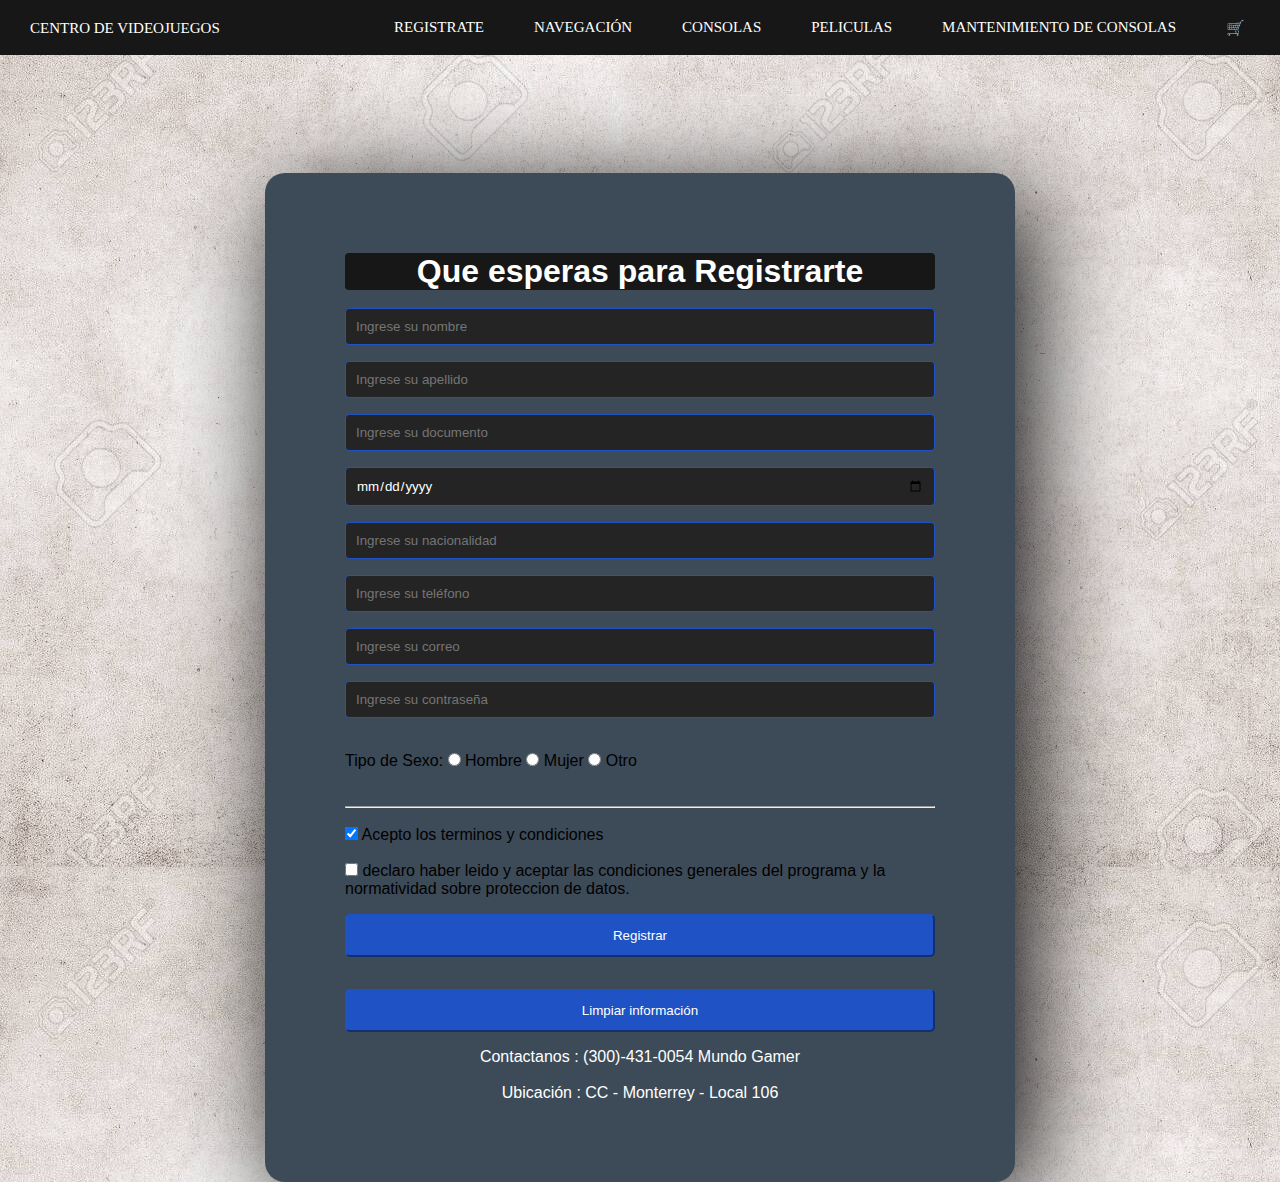
<file: index.html>
<!DOCTYPE html>
<html lang="en">
<head>
    <meta charset="UTF-8">
    <meta name="viewport" content="width=device-width, initial-scale=1.0">
    <title>Mundo Gamer</title>
    <link rel="shortcut icon" href="./pago-por-clic.png">
    <link rel="stylesheet" href="./estilos.css">
</head>
<body>

    <div class="head">

        <div class="Logo">
            <a href="#">CENTRO DE VIDEOJUEGOS</a>
        </div>
    
        <nav class="play">
            <a href="#">Registrate</a>
            <a href="./navegacion.html">Navegación</a>
            <a href="./consolas.html">Consolas</a>
            <a href="./peliculas.html">Peliculas </a>
            <a href="./mantenimiento.html">Mantenimiento de consolas </a>
            <a href="./carrito.html">🛒</a>

        </nav>
    </div>
    <br>

    <section class="form">
       
        <form class="color"  action="". method="get"><p>

        <center><h1 class="one">Que esperas para Registrarte</h1><br></center>

        <input class="controls" type="text" name="nombre" id="nombre" placeholder="Ingrese su nombre"required>
        <input class="controls" type="text" name="Apellido" id="apellido" placeholder="Ingrese su apellido"required>
        <input class="controls" type="text" name="documento" id="documento" placeholder="Ingrese su documento"required>
        <input class="controls" type="date" 
        <input class="controls" type="text" name="edad" id="edad" placeholder="Ingrese su edad"required>
        <input class="controls" type="text" name="nacionalidad" id="nacionalidad" placeholder="Ingrese su nacionalidad"required>
        <input class="controls" type="tel" name="phone" id="phone" placeholder="Ingrese su teléfono"required>
        <input class="controls" type="email" name="nombre" id="nombre" placeholder="Ingrese su correo"required>
        <input class="controls" type="password" name="nombre" id="nombre" placeholder="Ingrese su contraseña"required>
        
        <br>
        <br>

        Tipo de Sexo: <input type="radio" Name="boton1" value="1"> Hombre
        <input type="radio" Name="boton1" value="2"> Mujer
        <input type="radio" Name="boton1" value="3"> Otro
        
        </select>
        <br>
        <br>
        <br>
        <hr>  
        <br>                                         

        <input type="checkbox"name="verificacion2"id="verificacion2"checked>
        <label class="a" for="verificacion2" id="verificacion2">Acepto los terminos y condiciones</label>
        <br><br>
        <input type="checkbox"name="verificacion2"id="verificacion2">
        <label class="a" for="verificacion2" id="verificacion2">declaro haber leido y aceptar las condiciones generales del programa y la normatividad sobre proteccion de datos.</label>
        
        <br>
        
        <center><input class="boton" type="submit" value="Registrar"></center>
        <center><input class="boton" type="submit" value="Limpiar información"></center>
        
        <div class="cont">
            Contactanos : (300)-431-0054 Mundo Gamer
            <br>
            <br>
            Ubicación : CC - Monterrey - Local 106
         </div>
       

    </form>
    
    </select>        
</body>
</html>
</file>
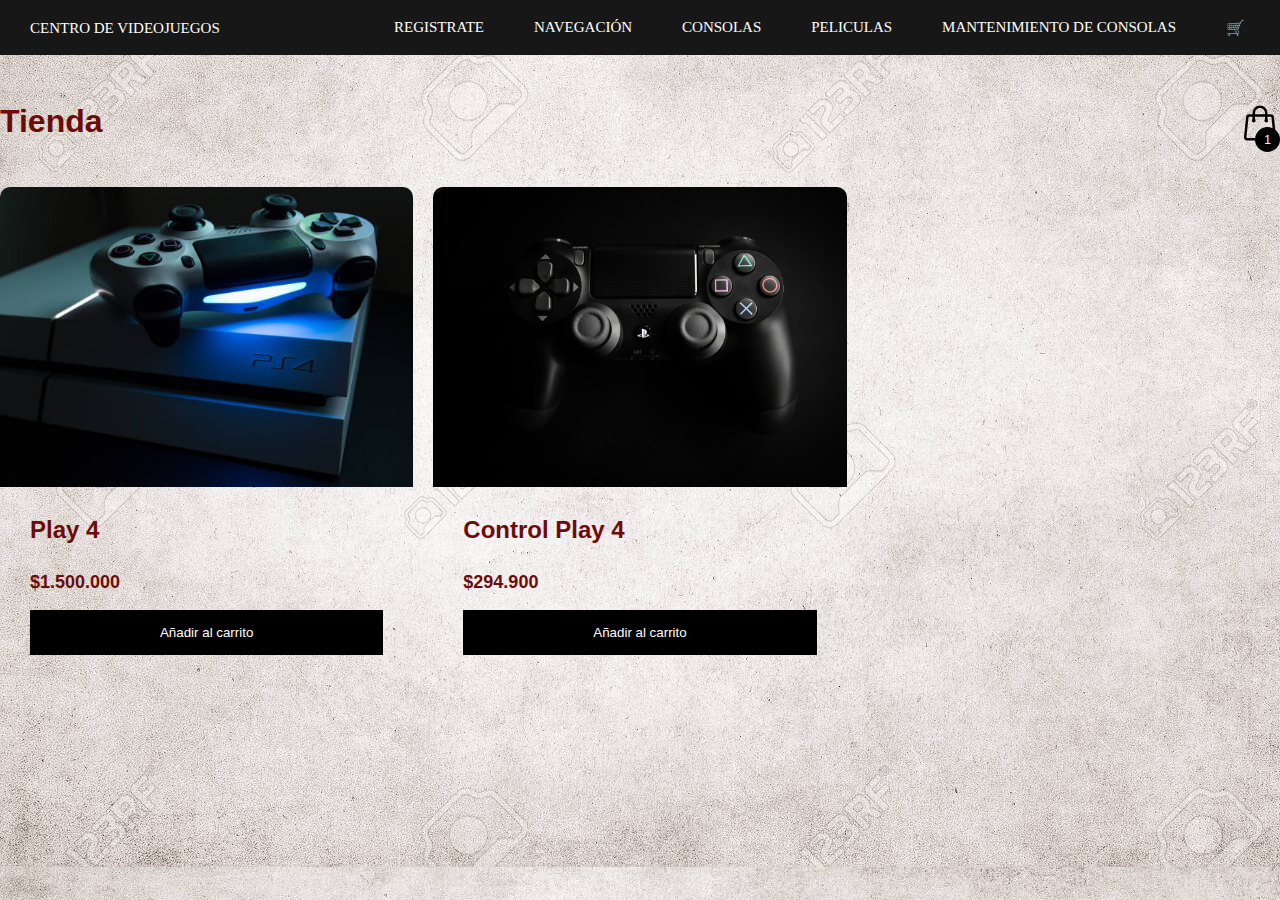
<file: carrito.html>
<!DOCTYPE html>
<html lang="en">
<head>
    <meta charset="UTF-8">
    <meta name="viewport" content="width=device-width, initial-scale=1.0">
    <title>Mundo Gamer</title>
    <link rel="shortcut icon" href="./pago-por-clic.png">
    <link rel="stylesheet" href="./carrito.css">
</head>
<body>
    <div class="head">

        <div class="Logo">
            <a href="#">CENTRO DE VIDEOJUEGOS</a>
        </div>

        <nav class="play">
            <a href="./index.html">Registrate</a>
            <a href="./navegacion.html">Navegación</a>
            <a href="./consolas.html">Consolas</a>
            <a href="./peliculas.html">Peliculas </a>
            <a href="./mantenimiento.html">Mantenimiento de consolas </a>
            <a href="#">🛒</a>
            
        </nav>
    </div>
    <br>
    <header>
        <h1>Tienda</h1>
        <div class="container-icon">
            <svg
                xmlns="http://www.w3.org/2000/svg"
                fill="none"
                viewBox="0 0 24 24"
                stroke-width="1.5"
                stroke="currentColor"
                class="icon-cart"
            >
                <path
                    stroke-linecap="round"
                    stroke-linejoin="round"
                    d="M15.75 10.5V6a3.75 3.75 0 10-7.5 0v4.5m11.356-1.993l1.263 12c.07.665-.45 1.243-1.119 1.243H4.25a1.125 1.125 0 01-1.12-1.243l1.264-12A1.125 1.125 0 015.513 7.5h12.974c.576 0 1.059.435 1.119 1.007zM8.625 10.5a.375.375 0 11-.75 0 .375.375 0 01.75 0zm7.5 0a.375.375 0 11-.75 0 .375.375 0 01.75 0z"
                />
            </svg>
            <div class="count-products">
                <span id="contador-productos">1</span>
            </div>

            
            <div class="container-cart-products hidden-cart">
                <div class="cart-product">
                    <div class="info-cart-product">
                        <span class="cantidad-producto-carrito">1 </span><br>
                        <p class="titulo-producto-carrito"> play 4</p>
                        <span class="precio-producto-carrito">$1.500.000</span>
                    </div>

                   
                    <svg
                        xmlns="http://www.w3.org/2000/svg"
                        fill="none"
                        viewBox="0 0 24 24"
                        stroke-width="1.5"
                        stroke="currentColor"
                        class="icon-close"
                    >
                        <path
                            stroke-linecap="round"
                            stroke-linejoin="round"
                            d="M6 18L18 6M6 6l12 12"
                        />
                    </svg>
                </div>
                <div class="cart-total">
                    <h3>Total:</h3>
                    <span class="total-pagar">$1.500.000</span>
                </div>
            </div>
        </div>
    </header>
    <div class="container-items">
        <div class="item">
            <figure>
                <img
                    src="./ps44.jpg"
                    alt="producto"
                />
            </figure>
            <div class="info-product">
                <h2>Play 4</h2>
                <p class="price">$1.500.000</p>
                <button>Añadir al carrito</button>
            </div>
        </div>
        <div class="item">
            <figure>
                <img
                    src="./control ps4.jpg"
                    alt="producto"
                />
            </figure>
            <div class="info-product">
                <h2>Control Play 4</h2>
                <p class="price">$294.900</p>
                <button>Añadir al carrito</button>
            </div>
        </div>
       
    <script src="./index.js"></script>
</body>
</html>
</file>
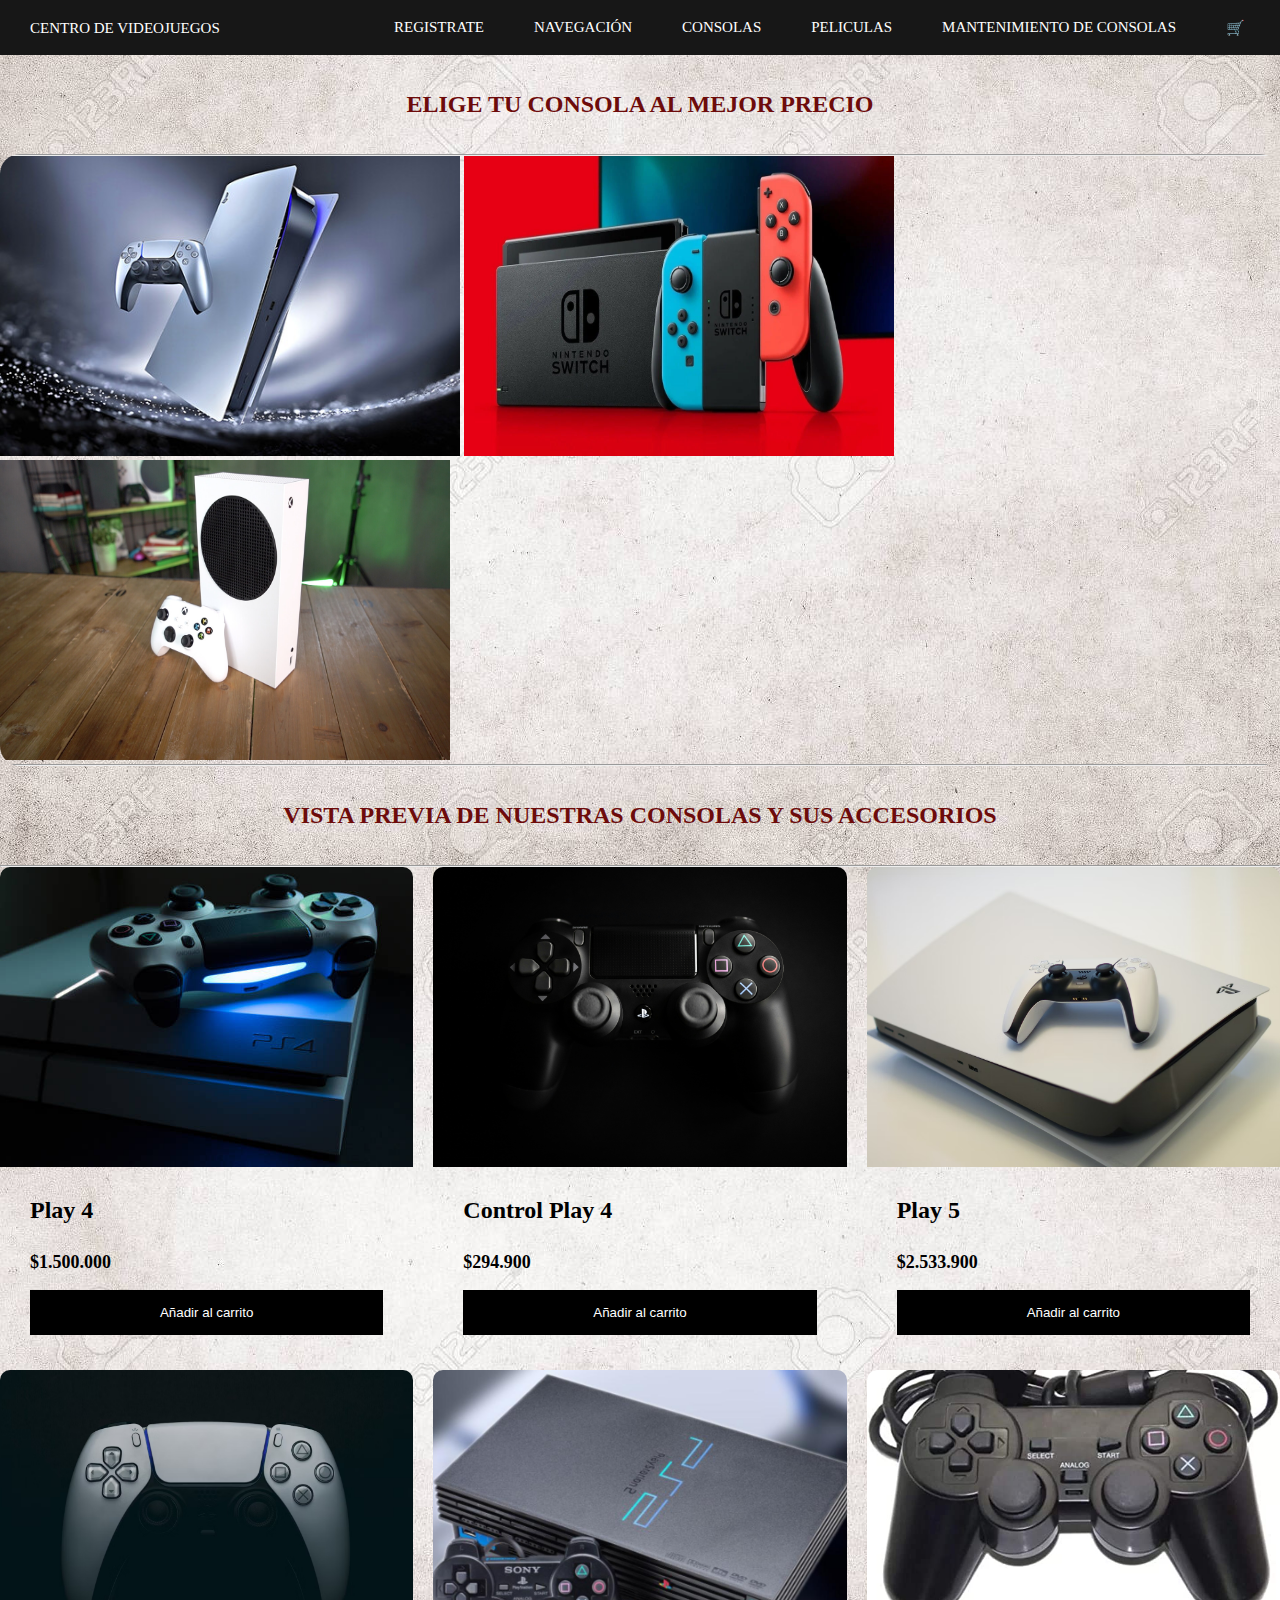
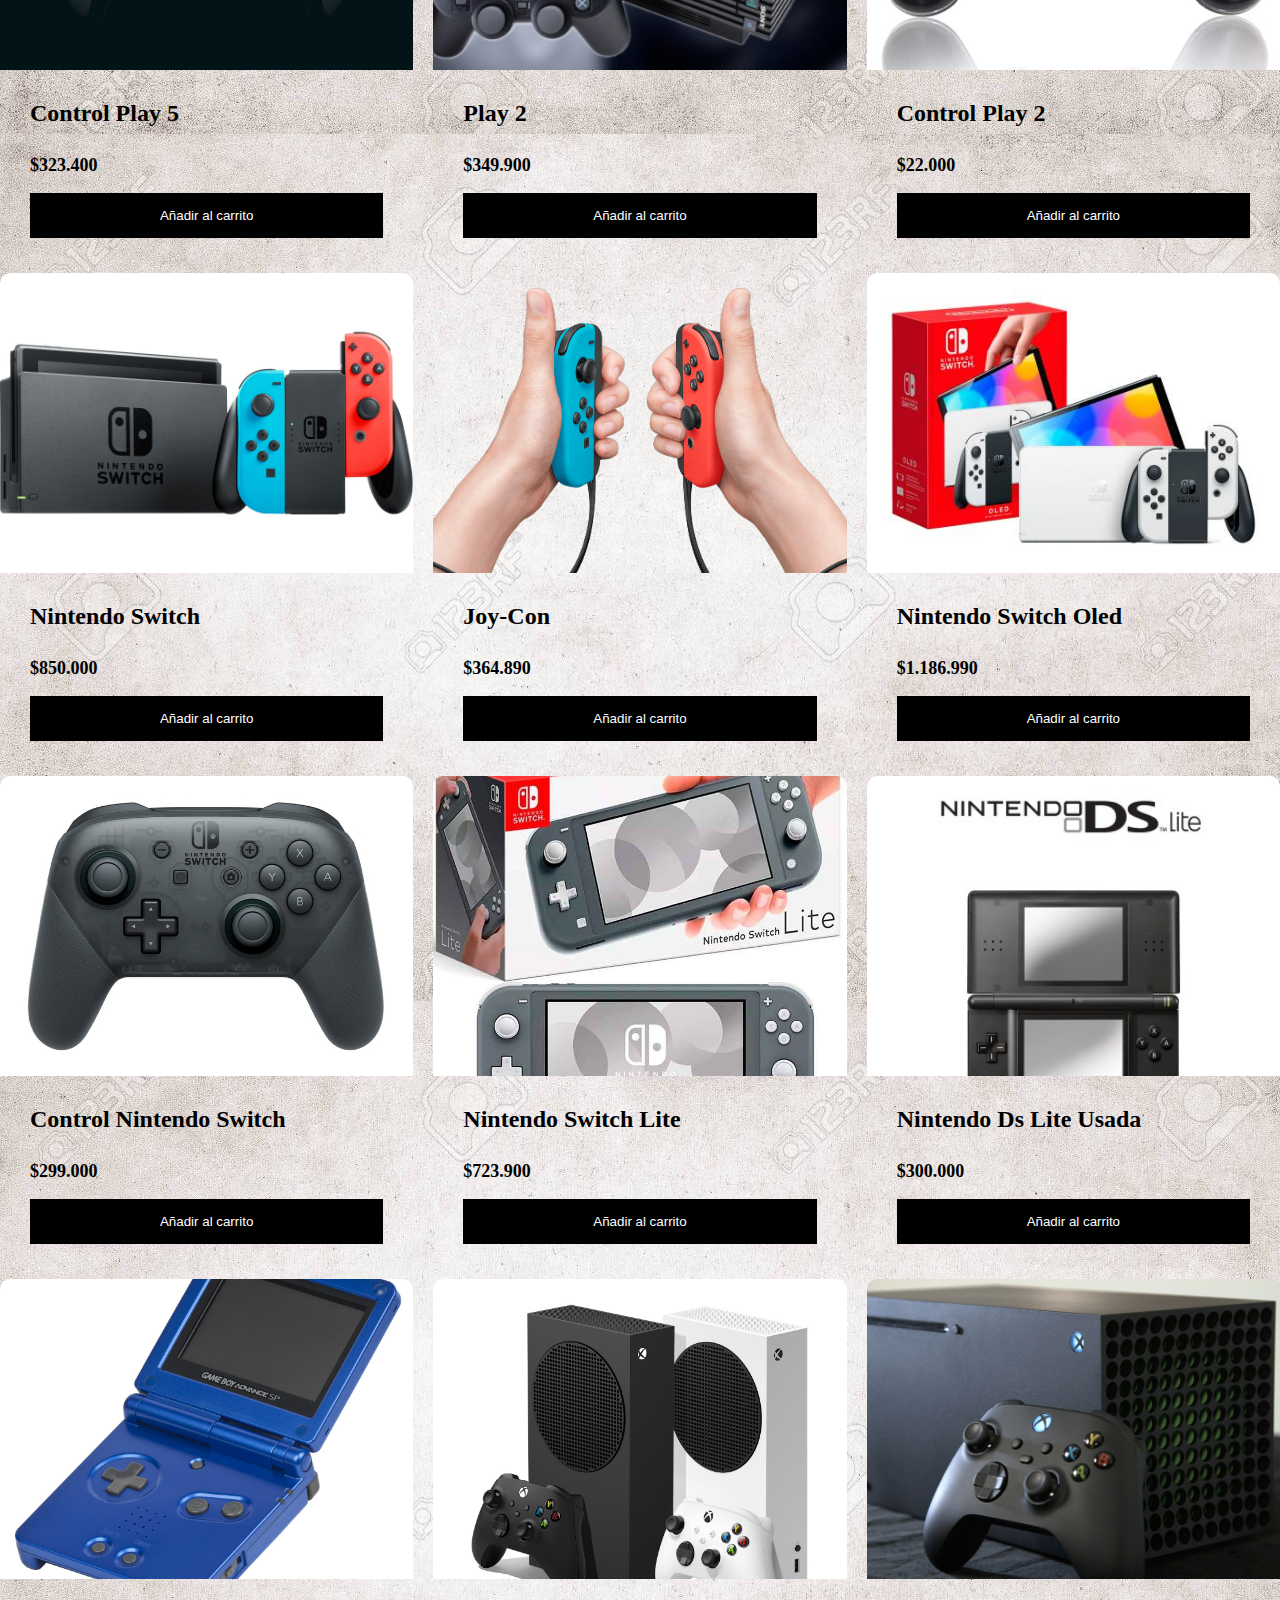
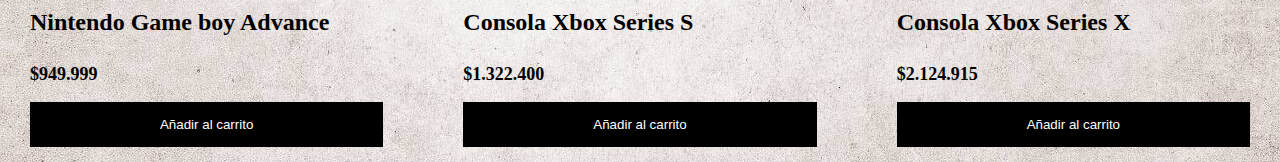
<file: consolas.html>
<!DOCTYPE html>
<html lang="en">
<head>
    <meta charset="UTF-8">
    <meta name="viewport" content="width=device-width, initial-scale=1.0">
    <title>Mundo Gamer</title>
    <link rel="shortcut icon" href="./pago-por-clic.png">
    <link rel="stylesheet" href="./consolas.css">
</head>
<body>
    <div class="head">

        <div class="Logo">
            <a href="#">CENTRO DE VIDEOJUEGOS</a>
        </div>

        <nav class="play">
            <a href="./index.html">Registrate</a>
            <a href="./navegacion.html">Navegación</a>
            <a href="./consolas.html">Consolas</a>
            <a href="./peliculas.html">Peliculas </a>
            <a href="./mantenimiento.html">Mantenimiento de consolas </a>
            <a href="./carrito.html">🛒</a>
        </nav>
    </div>
    <br>
    
</div>
<br>
<center><header class="uno"><h2>ELIGE TU CONSOLA AL MEJOR PRECIO</h2></header></center> 
<br>
<br>
<div class="items">
    <hr><img src="./play55.jpeg"height="300"width="460"alt="consolas">
    <img src="./mmm.jpg"height="300"width="430"alt="consolas">
    <img src="./sss.jpg"height="300"width="450"alt="consolas">
    <hr>
       
</div>
<br>
<br>
<center><header class="uno"><h2>VISTA PREVIA DE NUESTRAS CONSOLAS Y SUS ACCESORIOS</h2></header></center> 
<br>
<br>
<hr>
</header>
<div class="container-items">
    <div class="item">
        <figure>
            <img
                src="./ps44.jpg"
                alt="producto"
            />
        </figure>
        <div class="info-product">
            <h2>Play 4</h2>
            <p class="price">$1.500.000</p>
            <button>Añadir al carrito</button>
        </div>
    </div>
    <div class="item">
        <figure>
            <img
                src="./control ps4.jpg"
                alt="producto"
            />
        </figure>
        <div class="info-product">
            <h2>Control Play 4</h2>
            <p class="price">$294.900</p>
            <button>Añadir al carrito</button>
        </div>
    </div>
    <div class="item">
        <figure>
            <img
                src="./play5"
                alt="producto"
            />
        </figure>
        <div class="info-product">
            <h2>Play 5</h2>
            <p class="price">$2.533.900</p>
            <button>Añadir al carrito</button>
        </div>
    </div>
    <div class="item">
        <figure>
            <img
                src="./controlplay5"
                alt="producto"
            />
        </figure>
        <div class="info-product">
            <h2>Control Play 5</h2>
            <p class="price">$323.400</p>
            <button>Añadir al carrito</button>
        </div>
    </div>
    <div class="item">
        <figure>
            <img
                src="./play2.jpg"
                alt="producto"
            />
        </figure>
        <div class="info-product">
            <h2>Play 2</h2>
            <p class="price">$349.900</p>
            <button>Añadir al carrito</button>
        </div>
        </div>
        <div class="item">
            <figure>
                <img
                    src="./CONTROL PS2"
                    alt="producto"
                />
            </figure>
            <div class="info-product">
                <h2>Control Play 2</h2>
                <p class="price">$22.000</p>
                <button>Añadir al carrito</button>
    </div>
        </div>
        <div class="item">
            <figure>
                <img
                    src="./nintendo clasica 1.jpg"
                    alt="producto"
                />
            </figure>
            <div class="info-product">
                <h2>Nintendo Switch</h2>
                <p class="price">$850.000</p>
                <button>Añadir al carrito</button>
    </div>
</div>
<div class="item">
    <figure>
        <img
            src="./joy-con.png"
            alt="producto"
        />
    </figure>
    <div class="info-product">
        <h2>Joy-Con</h2>
        <p class="price">$364.890</p>
        <button>Añadir al carrito</button>
    </div>
</div>
<div class="item">
    <figure>
        <img
            src="./nintendo blanca 1.jpg"
            alt="producto"
        />
    </figure>
    <div class="info-product">
        <h2>Nintendo Switch Oled</h2>
        <p class="price">$1.186.990</p>
        <button>Añadir al carrito</button>
    </div>
</div>
<div class="item">
    <figure>
        <img
            src="./control nin.jpeg"
            alt="producto"
        />
    </figure>
    <div class="info-product">
        <h2>Control Nintendo Switch</h2>
        <p class="price">$299.000</p>
        <button>Añadir al carrito</button>
    </div>
</div>
<div class="item">
    <figure>
        <img
            src="./lite.jpg"
            alt="producto"
        />
    </figure>
    <div class="info-product">
        <h2>Nintendo Switch Lite</h2>
        <p class="price">$723.900</p>
        <button>Añadir al carrito</button>
    </div>
</div>
<div class="item">
    <figure>
        <img
            src="./ds.jpg"
            alt="producto"
        />
    </figure>
    <div class="info-product">
        <h2>Nintendo Ds Lite Usada</h2>
        <p class="price">$300.000</p>
        <button>Añadir al carrito</button>
    </div>
</div>
<div class="item">
    <figure>
        <img
            src="./gameboy.jpg"
            alt="producto"
        />
    </figure>
    <div class="info-product">
        <h2>Nintendo Game boy Advance</h2>
        <p class="price">$949.999</p>
        <button>Añadir al carrito</button>
    </div>
</div>
<div class="item">
    <figure>
        <img
            src="./series s1.jpg"
            alt="producto"
        />
    </figure>
    <div class="info-product">
        <h2>Consola Xbox Series S</h2>
        <p class="price">$1.322.400</p>
        <button>Añadir al carrito</button>
    </div>
</div>
<div class="item">
    <figure>
        <img
            src="./series x.jpg"
            alt="producto"
        />
    </figure>
    <div class="info-product">
        <h2>Consola Xbox Series X</h2>
        <p class="price">$2.124.915</p>
        <button>Añadir al carrito</button>
    </div>
</div>
    
</body>
</html>
</file>
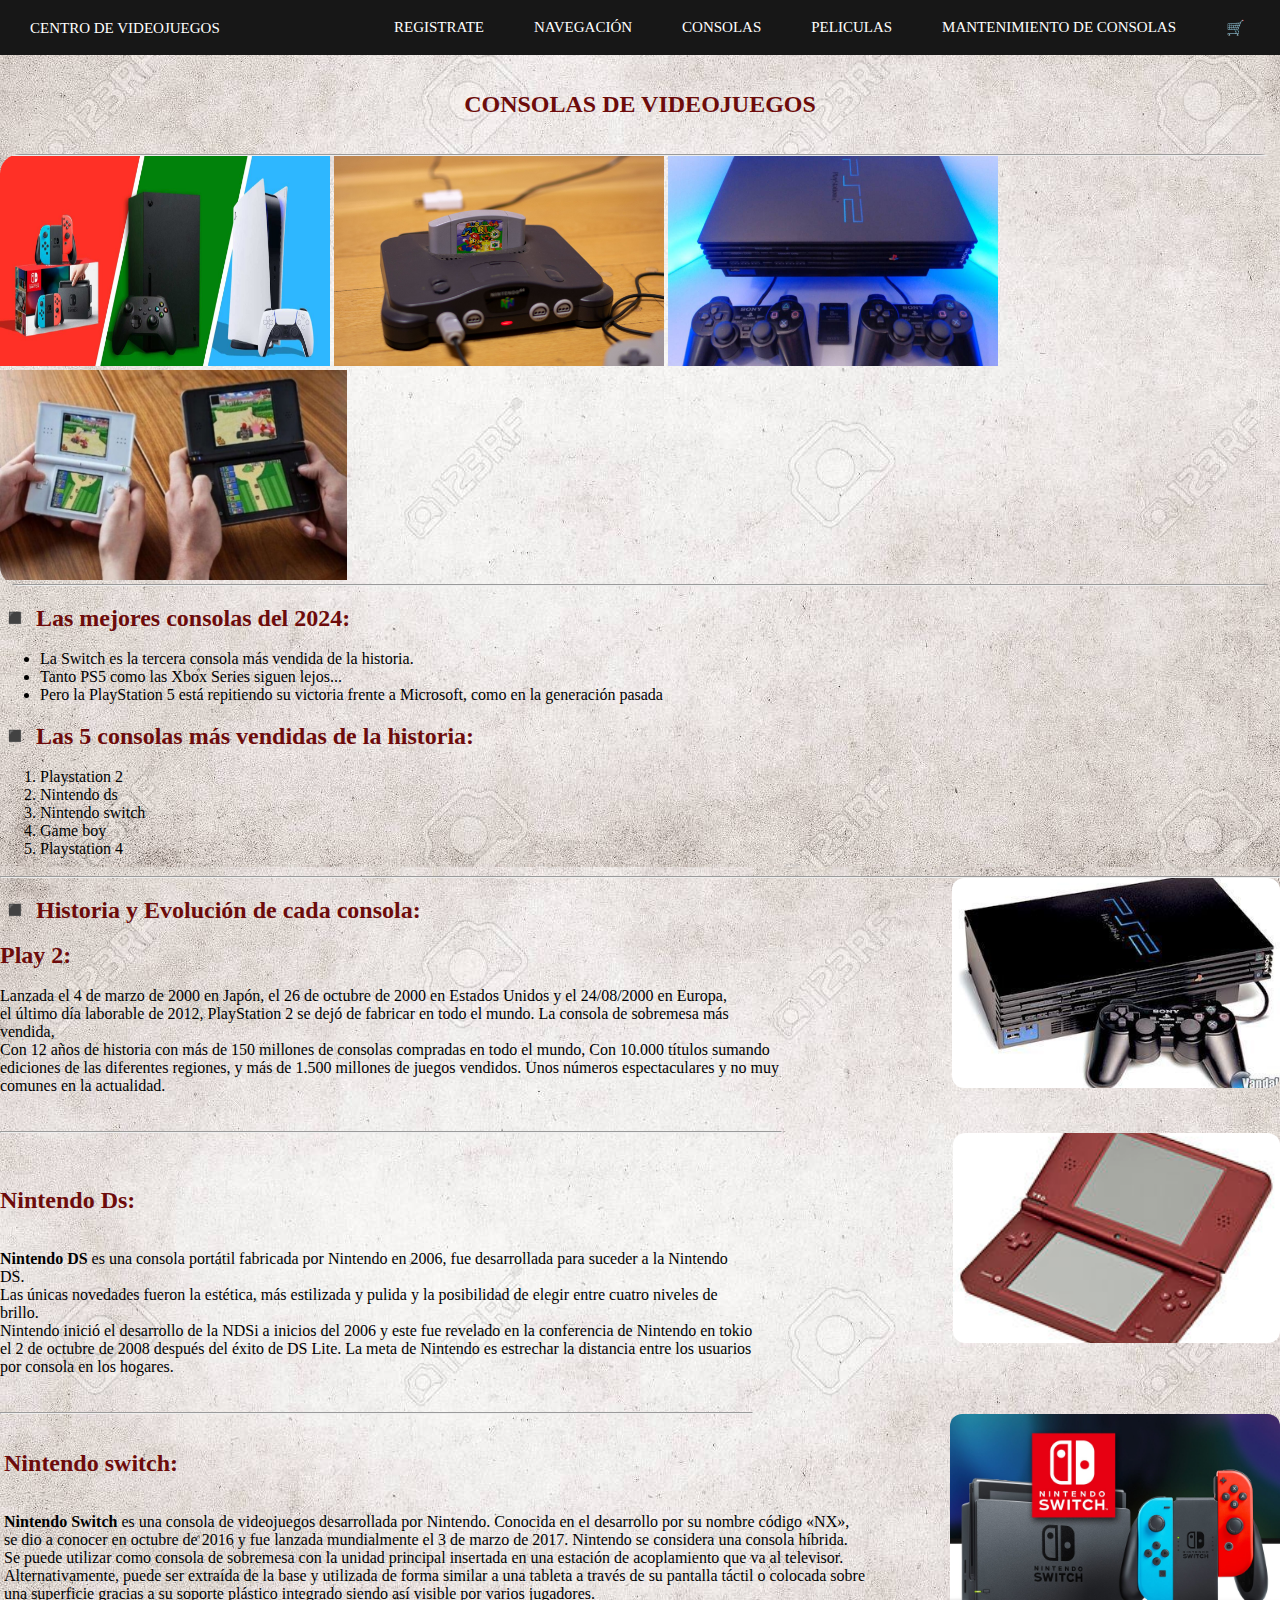
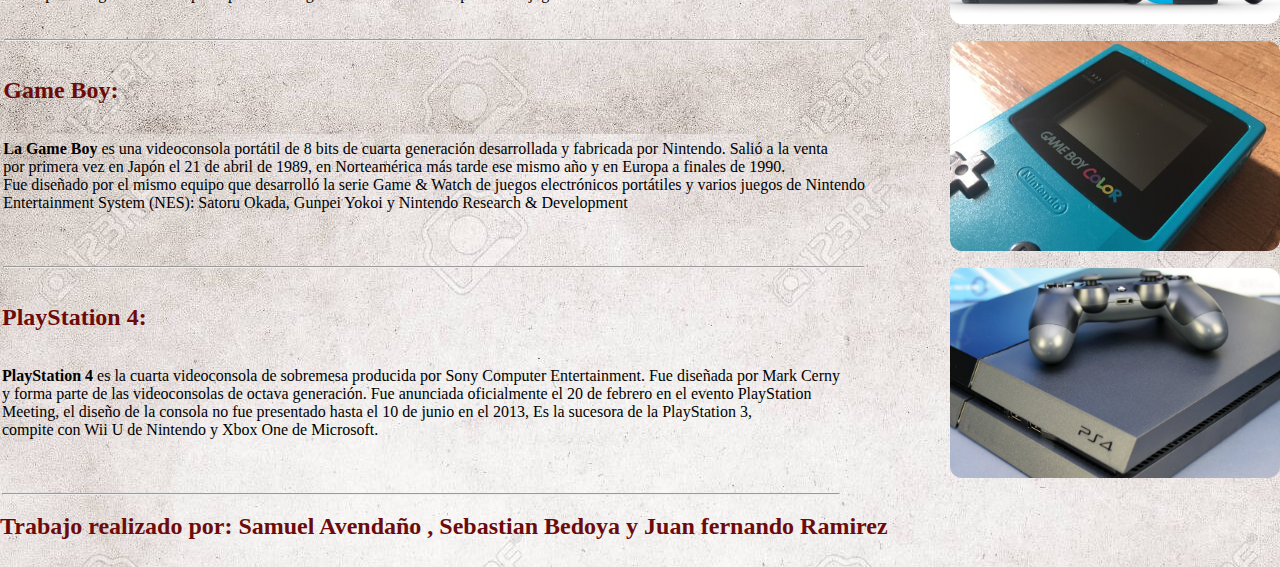
<file: navegacion.html>
<!DOCTYPE html>
<html lang="en">
<head>
    <meta charset="UTF-8">
    <meta name="viewport" content="width=device-width, initial-scale=1.0">
    <title>Mundo Gamer</title>
    <link rel="shortcut icon" href="./pago-por-clic.png">
    <link rel="stylesheet" href="./navegacion.css">
</head>
<body>
   
    <div class="head">

        <div class="Logo">
            <a href="#">CENTRO DE VIDEOJUEGOS</a>
        </div>

        <nav class="play">
            <a href="./index.html">Registrate</a>
            <a href="./navegacion.html">Navegación</a>
            <a href="./consolas.html">Consolas</a>
            <a href="./peliculas.html">Peliculas </a>
            <a href="./mantenimiento.html">Mantenimiento de consolas </a>
            <a href="./carrito.html">🛒</a>
        </nav>
    </div>
    <br>
    <br>
    <center><header class="dos"><h2>CONSOLAS DE VIDEOJUEGOS</h2></header></center>
    <br>
    <br>
    <div class=" items">
    <hr><img src="./ttt.jpg"height="210"width="330"alt="consolas">
    <img src="./iii.jpg"height="210"width="330"alt="consolas">
    <img src="./hhh.jpg"height="210"width="330"alt="consolas">
    <img src="./eee.jpg"height="210"width="347"alt="consolas">
    <hr>
    </div>
    <br>
    <header><h2 class="dos">◾ Las mejores consolas del 2024:</header></h2>          
           <br> 
        </div>
        <ul class="ul">
            <li>La Switch es la tercera consola más vendida de la historia.</li>
            <li>Tanto PS5 como las Xbox Series siguen lejos...</li>
            <li>Pero la PlayStation 5 está repitiendo su victoria frente a Microsoft, como en la generación pasada</li>
        </ul>
        <br>
        <h2 class="dos">◾ Las 5 consolas más vendidas de la historia:</h2>
        <br>
        <div>
            <nav>
                <ol class="ol">

            <li>Playstation 2</li>
            <li>Nintendo ds</li>
            <li>Nintendo switch</li>
            <li>Game boy</li>
            <li>Playstation 4</li>
        </ol>
        </nav>
        </div>
        <br>
      <hr>
        <div class="contenedor">

        <div class="texto">
            <br>
            <h2 class="historia">◾ Historia y Evolución de cada consola: </h2>
            <br>
            <h2><li class="play2">Play 2:</li></h2>
            <br>
                <div class="div">Lanzada el 4 de marzo de 2000 en Japón, el 26 de octubre de 2000 en Estados Unidos y el 24/08/2000 en Europa,<p>el último día laborable de 2012, PlayStation 2 se dejó de fabricar en todo el mundo. La consola de sobremesa más vendida,<p>Con 12 años de historia con más de 150 millones de consolas compradas en todo el mundo, Con 10.000 títulos sumando<p> ediciones de las diferentes regiones, y más de 1.500 millones de juegos vendidos. Unos números espectaculares y no muy<p>comunes en la actualidad.</div>
                <br>
                <br>
                <hr>    
            </div>
            <img class="item img" src="./qqq.jpg"height="210"width="330"alt="consolas">
            
        </div>
        
        <div class="contenedor2">

            <div class="texto2">
                <br>
                <br>
                <br>
            <h2><li class="play2">Nintendo Ds:</li></h2>
            <br>
            <br>

            <div class="div"><b>Nintendo DS</b> es una consola portátil fabricada por Nintendo en 2006, fue desarrollada para suceder a la Nintendo DS.<p>Las únicas novedades fueron la estética, más estilizada y pulida y la posibilidad de elegir entre cuatro niveles de brillo.</p> Nintendo inició el desarrollo de la NDSi a inicios del 2006 y este fue revelado en la conferencia de Nintendo  en tokio<p>el 2 de octubre de 2008 después del éxito de DS Lite. La meta de Nintendo es estrechar la distancia entre los usuarios</p>por consola en los hogares.</div>
            <br>
            <br>
            <hr>
            
        </div>
        <img class="item img2" src="./fff.jpg"height="210"width="330"alt="consolas">
    </div>

    <div class="contenedor3">

        <div class="texto3">
            <br>
            <br>
        <h2><li class="play2">Nintendo switch:</li></h2>
            <br>
            <br>
        <div class="div"><b>Nintendo Switch</b> es una consola de videojuegos desarrollada por Nintendo. Conocida en el desarrollo por su nombre código «NX»,<p> se dio a conocer en octubre de 2016 y fue lanzada mundialmente el 3 de marzo de 2017. Nintendo se considera una consola híbrida.<p>Se puede utilizar como consola de sobremesa con la unidad principal insertada en una estación de acoplamiento que va al televisor.<p>Alternativamente, puede ser extraída de la base y utilizada de forma similar a una tableta a través de su pantalla táctil o colocada sobre <p> una superficie gracias a su soporte plástico integrado siendo así visible por varios jugadores.</div>
            <br>
            <br>
            <hr>
    </div>
    
    <img class="item img3" src="./nnn.jpg"height="210"width="330"alt="consolas">
</div>

<div class="contenedor4">
    <div class="texto4">
    <br>
    <br>
    <h2><li class="play2">Game Boy:</li></h2>
    <br>
    <br>
    <div class="div"><b>La Game Boy</b> es una videoconsola portátil de 8 bits de cuarta generación desarrollada y fabricada por Nintendo. Salió a la venta<p> por primera vez en Japón el 21 de abril de 1989, en Norteamérica más tarde ese mismo año y en Europa a finales de 1990.<p> Fue diseñado por el mismo equipo que desarrolló la serie Game & Watch de juegos electrónicos portátiles y varios juegos de Nintendo<p> Entertainment System (NES): Satoru Okada, Gunpei Yokoi y Nintendo Research & Development</div>
    <br>
    <br>
    <br>
    <hr>
</div>
<img class="item img4" src="./bbb.jpg"height="210"width="330"alt="consolas">
</div>

<div class="contenedor5">

    <div class="texto5">
        <br>
        <br>
    <h2><li class="play2">PlayStation 4:</li></h2>
        <br>
        <br>
    <div class="div"><b>PlayStation 4</b> es la cuarta videoconsola de sobremesa producida por Sony Computer Entertainment. Fue diseñada por Mark Cerny<p> y forma parte de las videoconsolas de octava generación. Fue anunciada oficialmente el 20 de febrero en el evento PlayStation<p>Meeting, el diseño de la consola no fue presentado hasta el 10 de junio en el 2013, Es la sucesora de la PlayStation 3,<p> compite con Wii U de Nintendo y Xbox One de Microsoft.</div>
        <br>
        <br>
        <br>
        <hr>
</div>
<p>
<img class="item img5" src="./ppp.jpg"height="210"width="330"alt="consolas">
</div>
<br>

<div>
    <nav>
        <h2><li class="play2">Trabajo realizado por: Samuel Avendaño , Sebastian Bedoya y Juan fernando Ramirez <p>
      <br>
    </nav>
</div>






</html>
</file>
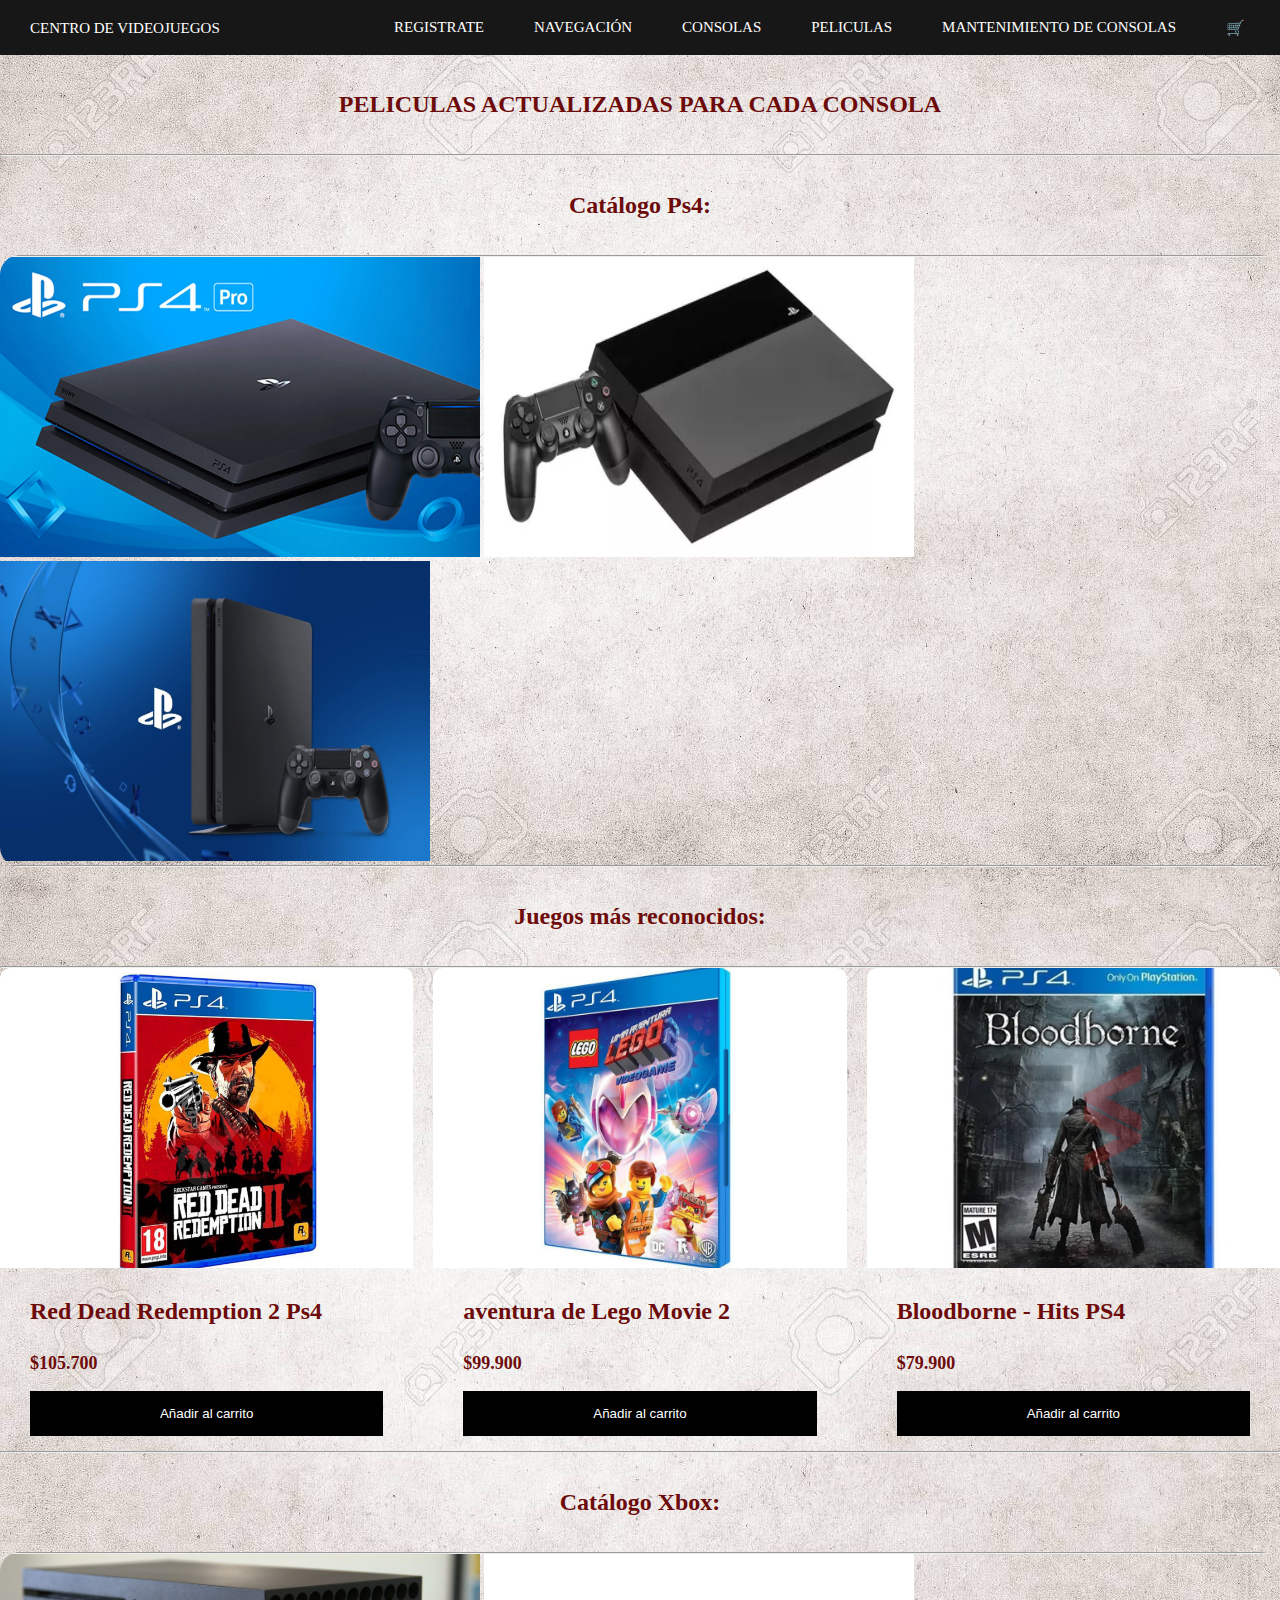
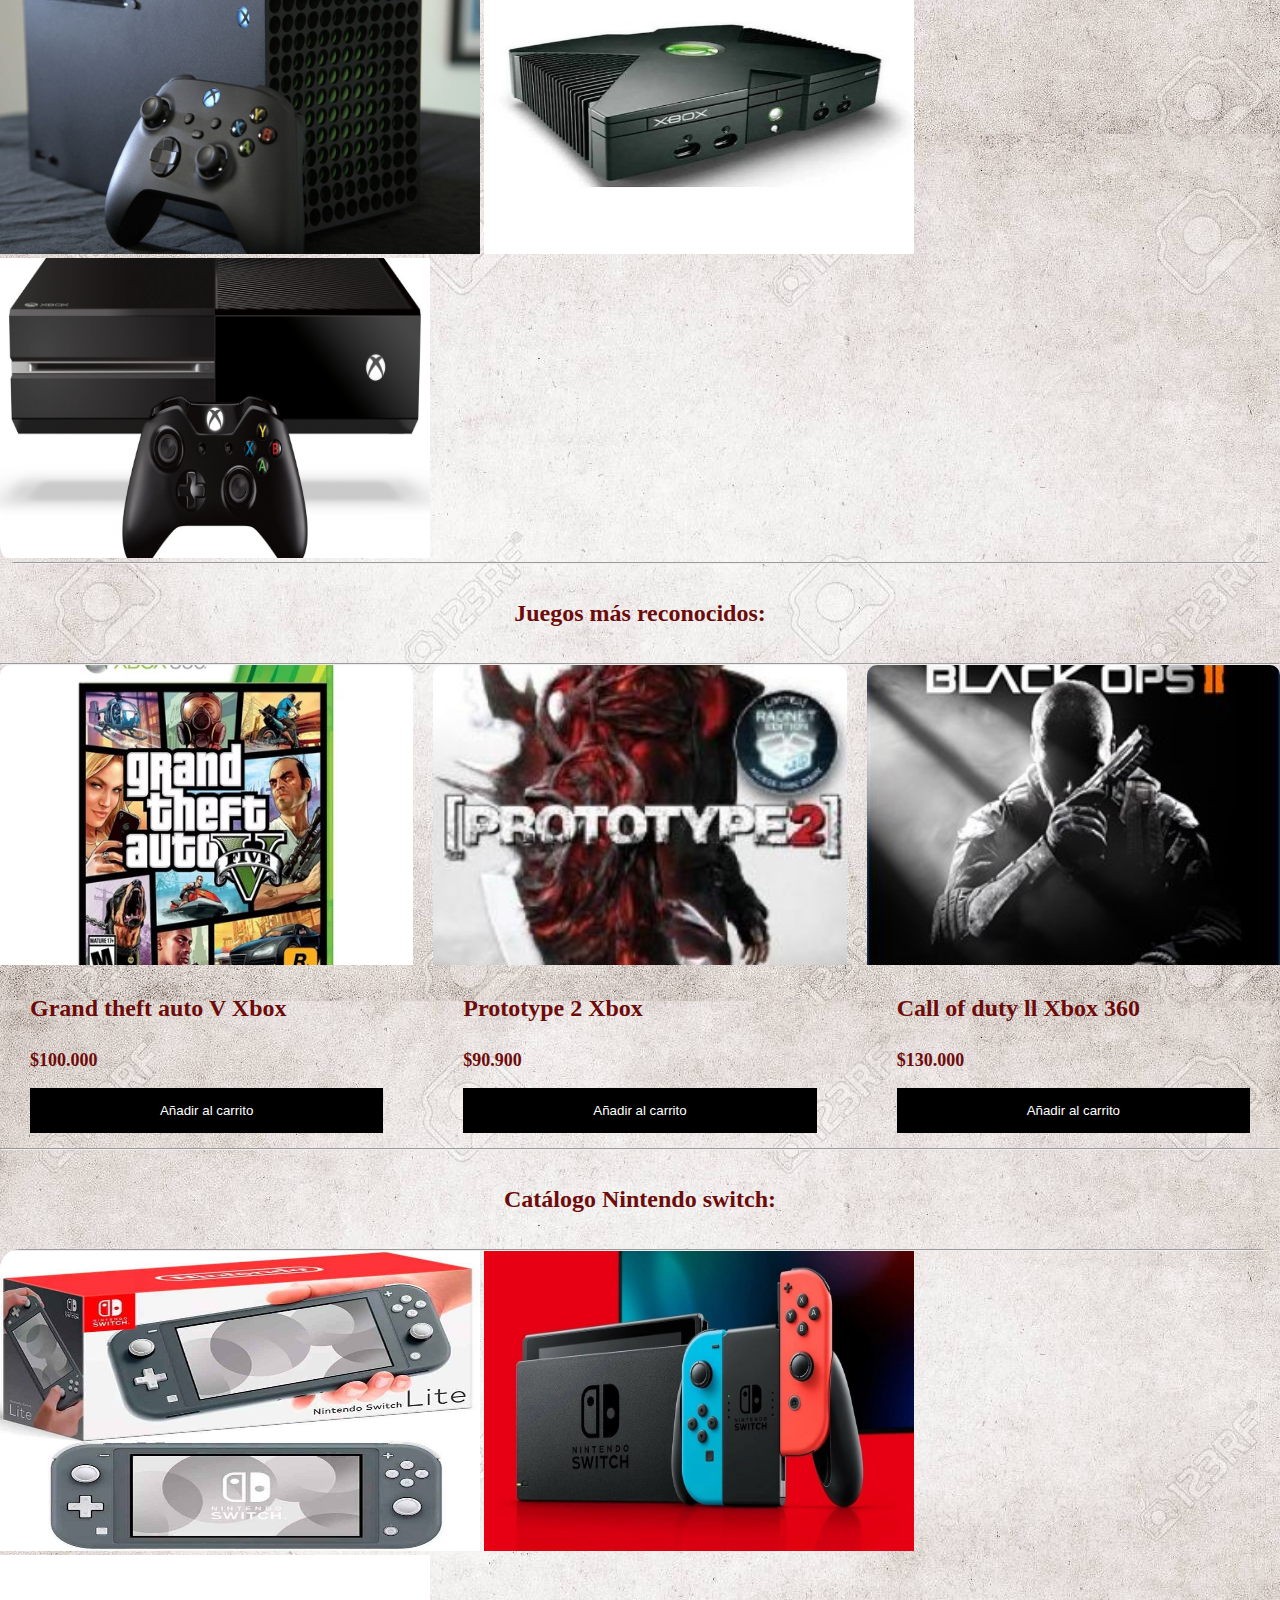
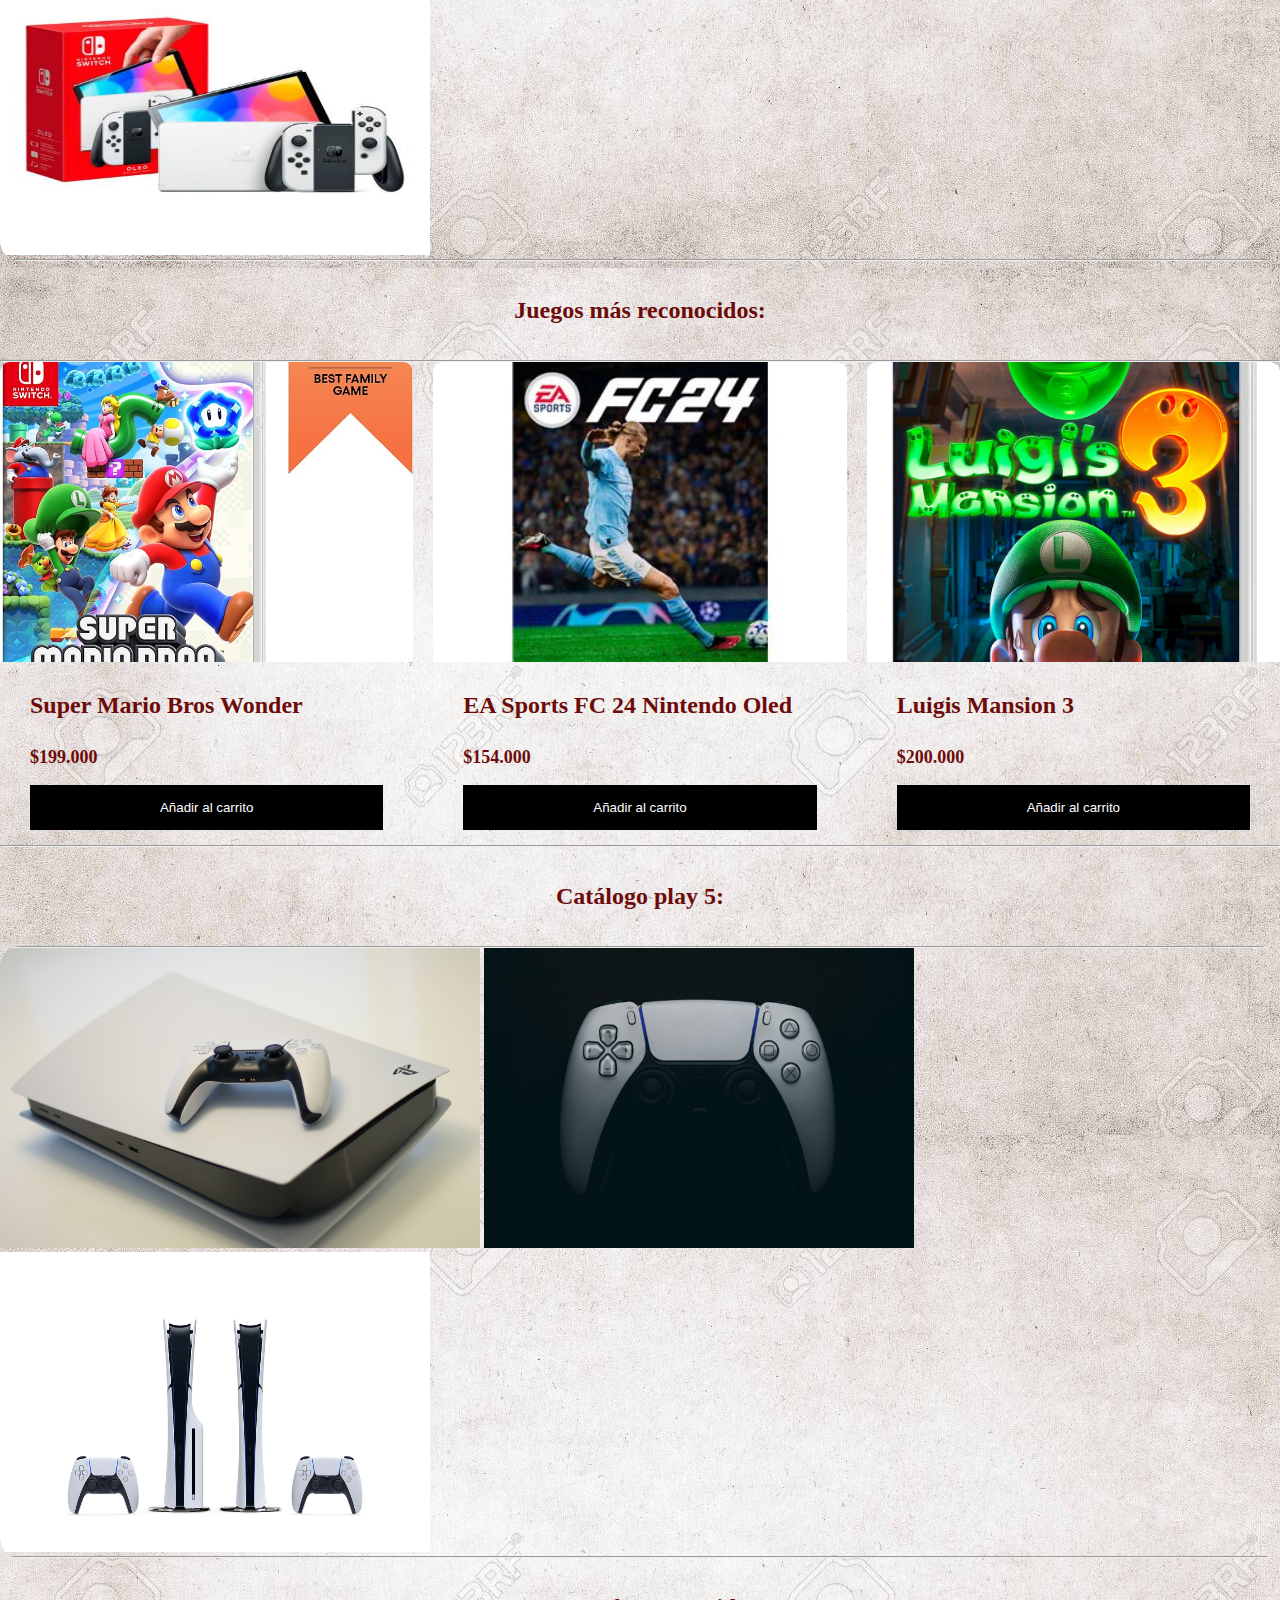
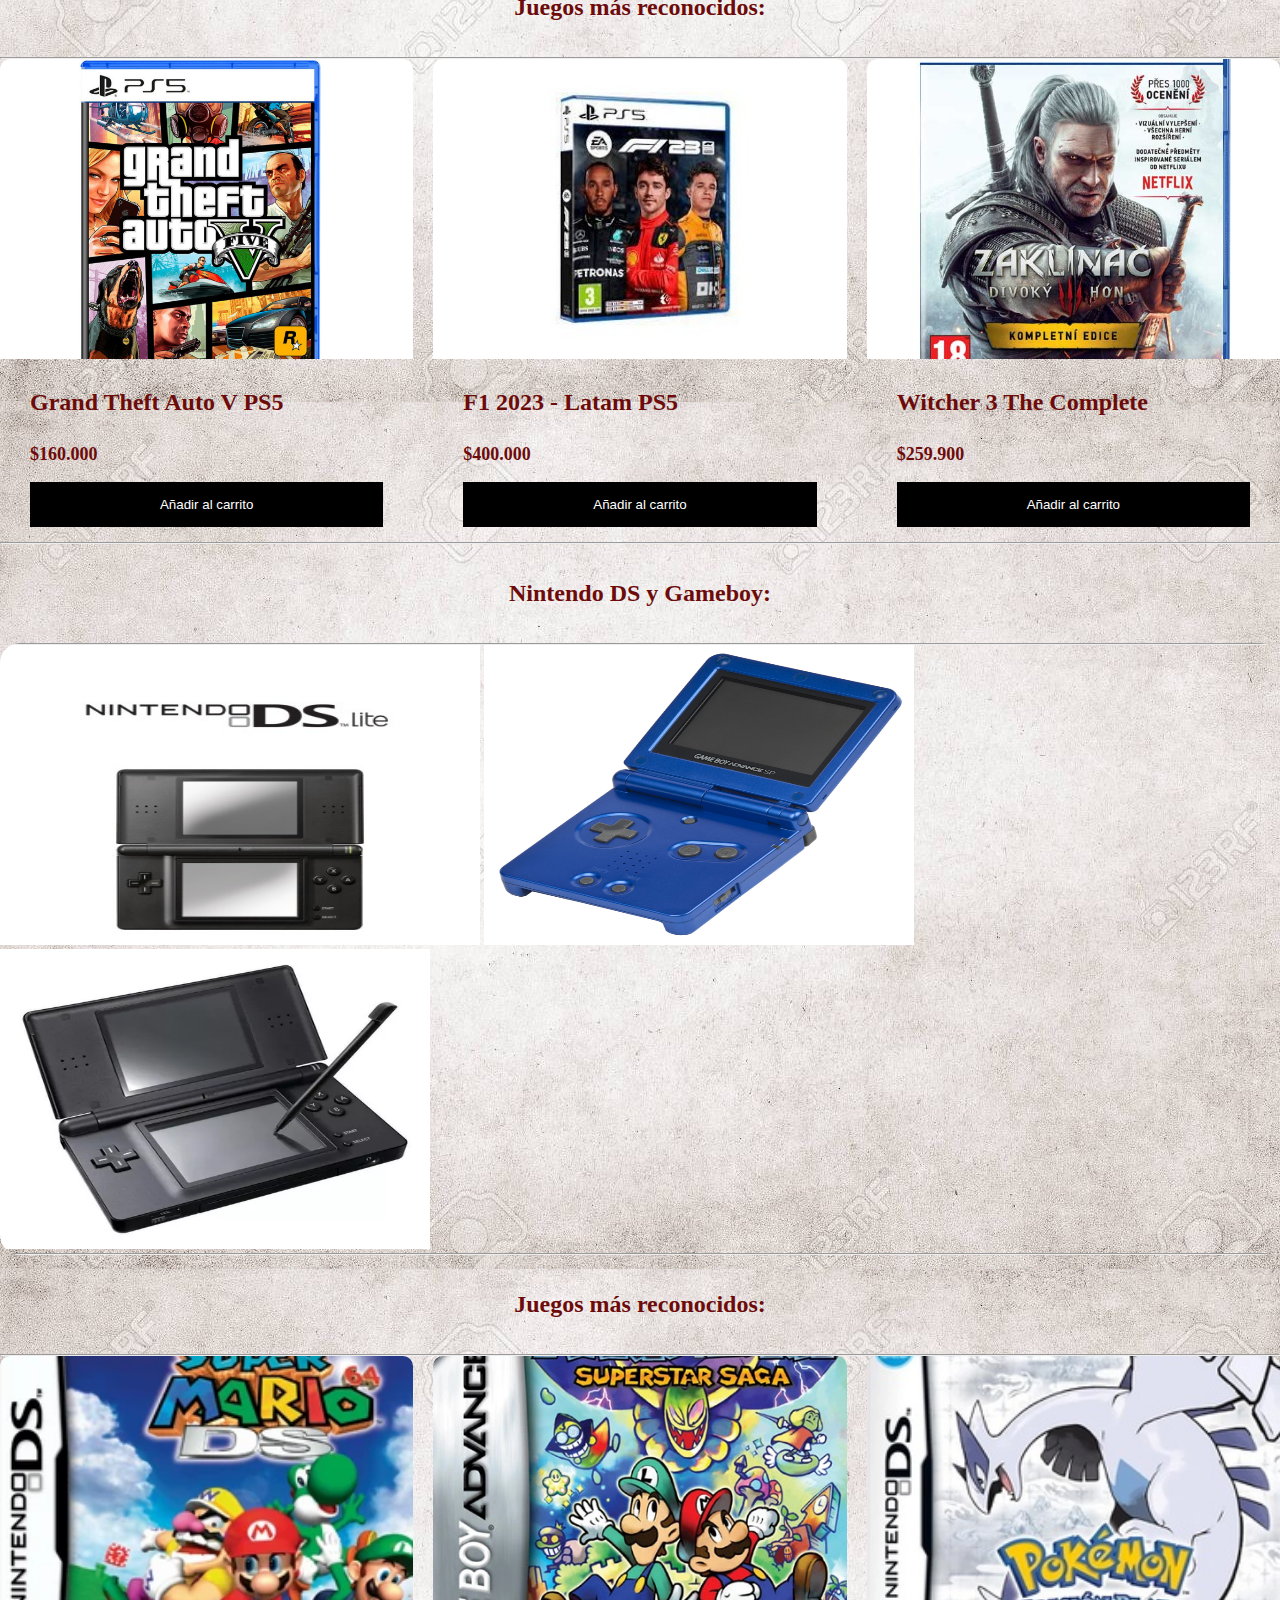
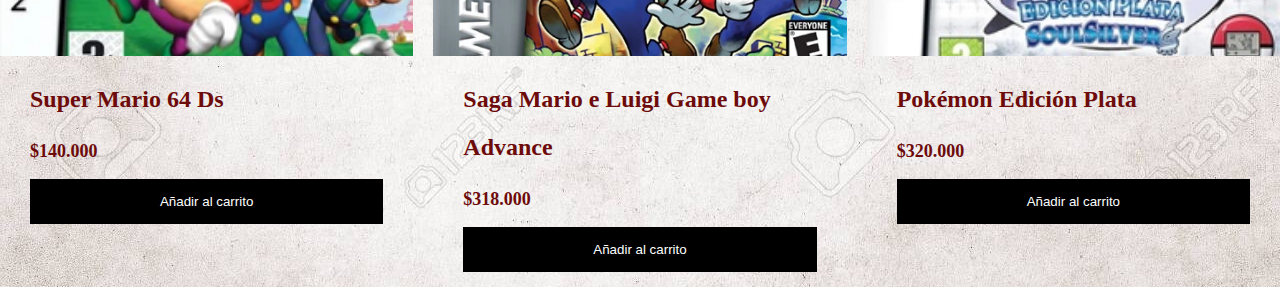
<file: peliculas.html>
<!DOCTYPE html>
<html lang="en">
<head>
    <meta charset="UTF-8">
    <meta name="viewport" content="width=device-width, initial-scale=1.0">
    <title>Mundo Gamer</title>
    <link rel="shorcut icon" href="./pago-por-clic.png">
    <link rel="stylesheet" href="./peliculas.css">
</head>
<body>
    <div class="head">

        <div class="Logo">
            <a href="#">CENTRO DE VIDEOJUEGOS</a>
        </div>

        <nav class="play">
            <a href="./index.html">Registrate</a>
            <a href="./navegacion.html">Navegación</a>
            <a href="./consolas.html">Consolas</a>
            <a href="./peliculas.html">Peliculas </a>
            <a href="./mantenimiento.html">Mantenimiento de consolas </a>
            <a href="./carrito.html">🛒</a>
        </nav>
    </div>
    <br>
    <br>
    <center><header class="uno"><h2>PELICULAS ACTUALIZADAS PARA CADA CONSOLA </h2></header></center> 
    <br>
    <br>
    <hr>
    <br>
    <br>
    <center><header><h2 class="uno">Catálogo Ps4:</h2></header></center><br>
    <br>
<div class="items">
    <hr><img src="./ps444.webp"height="300"width="480"alt="consolas">
    <img src="./ps4444.webp"height="300"width="430"alt="consolas">
    <img src="./ps4.jpeg"height="300"width="430"alt="consolas">
    <hr>
</div>

<br>
<br>
<center><h2 class="uno">Juegos más reconocidos:</h2></center>
<br>
<br>
<hr>
<header>
     <div class="container-items">
         <div class="item">
             <figure>
                 <img
                     src="./pe1.jpg"
                     alt="producto"
                 />
             </figure>
             <div class="info-product">
                 <h2>Red Dead Redemption 2 Ps4</h2>
                 <p class="price">$105.700</p>
                 <button>Añadir al carrito</button>
             </div>
         </div>
         <div class="item">
             <figure>
                 <img
                     src="./pe2.jpg"
                     alt="producto"
                 />
             </figure>
             <div class="info-product">
                 <h2>aventura de Lego Movie 2</h2>
                 <p class="price">$99.900</p>
                 <button>Añadir al carrito</button>
             </div>
         </div>
         <div class="item">
             <figure>
                 <img
                     src="./pe3.jpg"
                     alt="producto"
                 />
             </figure>
             <div class="info-product">
                 <h2>Bloodborne - Hits PS4</h2>
                 <p class="price">$79.900</p>
                 <button>Añadir al carrito</button>
             </div>
         </div>
        </div>
        <hr>
        <br>
        <br>
         <center><header><h2 class="uno">Catálogo Xbox:</h2></header></center><br>
        <br>
         <div class="items">
             <hr><img src="./series x.jpg"height="300"width="480"alt="consolas">
             <img src="./xboxx.webp"height="300"width="430"alt="consolas">
             <img src="./one.jpg"height="300"width="430"alt="consolas">
             <hr>
         </div>

         <br>
         <br>
         <center><h2 class="uno">Juegos más reconocidos:</h2></center>
         <br>
         <br>
         <hr>
         <header>
              <div class="container-items">
                  <div class="item">
                      <figure>
                          <img
                              src="./gta x.webp"
                              alt="producto"
                          />
                      </figure>
                      <div class="info-product">
                          <h2>Grand theft auto V  Xbox</h2>
                          <p class="price">$100.000</p>
                          <button>Añadir al carrito</button>
                      </div>
                  </div>
                  <div class="item">
                      <figure>
                          <img
                              src="./xbox xx.jpg"
                              alt="producto"
                          />
                      </figure>
                      <div class="info-product">
                          <h2>Prototype 2  Xbox</h2>
                          <p class="price">$90.900</p>
                          <button>Añadir al carrito</button>
                      </div>
                  </div>
                  <div class="item">
                      <figure>
                          <img
                              src="./xbox xxxx.jpg"
                              alt="producto"
                          />
                      </figure>
                      <div class="info-product">
                          <h2>Call of duty ll Xbox 360 </h2>
                          <p class="price">$130.000</p>
                          <button>Añadir al carrito</button>
                      </div>
                  </div>
                 </div>
    <hr>
    <br>
    <br>
         <center><header><h2 class="uno">Catálogo Nintendo switch:</h2></header></center><br>
        <br>
         <div class="items">
             <hr><img src="./lite.jpg"height="300"width="480"alt="consolas">
             <img src="./mmm.jpg"height="300"width="430"alt="consolas">
             <img src="./nintendo blanca 1.jpg"height="300"width="430"alt="consolas">
             <hr>
         </div>
         <br>
         <br>
         <center><h2 class="uno">Juegos más reconocidos:</h2></center>
         <br>
         <br>
         <hr>
         <header>
            <div class="container-items">
                <div class="item">
                    <figure>
                        <img
                            src="./pe6.jpg"
                            alt="producto"
                        />
                    </figure>
                    <div class="info-product">
                        <h2>Super Mario Bros Wonder</h2>
                        <p class="price">$199.000</p>
                        <button>Añadir al carrito</button>
                    </div>
                </div>
                <div class="item">
                    <figure>
                        <img
                            src="./pe7.jpg"
                            alt="producto"
                        />
                    </figure>
                    <div class="info-product">
                        <h2>EA Sports FC 24 Nintendo Oled</h2>
                        <p class="price">$154.000</p>
                        <button>Añadir al carrito</button>
                    </div>
                </div>
                <div class="item">
                    <figure>
                        <img
                            src="./pe8"
                            alt="producto"
                        />
                    </figure>
                    <div class="info-product">
                        <h2>Luigis Mansion 3</h2>
                        <p class="price">$200.000</p>
                        <button>Añadir al carrito</button>
                    </div>
                </div>
               </div>
<hr>
<br>
<br>
         <center><header><h2 class="uno">Catálogo play 5:</h2></header></center><br>
        <br>
         <div class="items">
             <hr><img src="./play5"height="300"width="480"alt="consolas">
             <img src="./controlplay5"height="300"width="430"alt="consolas">
             <img src="./play 5.webp"height="300"width="430"alt="consolas">
             <hr>
         </div>
<br>
<br>
<center><h2 class="uno">Juegos más reconocidos:</h2></center>
<br>
<br>
<hr>

<header>
    <div class="container-items">
        <div class="item">
            <figure>
                <img
                    src="./V.jpg"
                    alt="producto"
                />
            </figure>
            <div class="info-product">
                <h2>Grand Theft Auto V PS5</h2>
                <p class="price">$160.000</p>
                <button>Añadir al carrito</button>
    </div>
        </div>
        <div class="item">
            <figure>
                <img
                    src="./pe5.jpg"
                    alt="producto"
                />
            </figure>
            <div class="info-product">
                <h2>F1 2023 - Latam PS5</h2>
                <p class="price">$400.000</p>
                <button>Añadir al carrito</button>
            </div>
        </div>
        <div class="item">
            <figure>
                <img
                    src="./pe4.jpg"
                    alt="producto"
                />
            </figure>
            <div class="info-product">
                <h2>Witcher 3 The Complete</h2>
                <p class="price">$259.900</p>
                <button>Añadir al carrito</button>
            </div>
        </div>
       </div>
<hr>
<br>
<br>
<center><header><h2 class="uno">Nintendo DS y Gameboy:</h2></header></center>
<br>
<br>
         <div class="items">
             <hr><img src="./ds.jpg"height="300"width="480"alt="consolas">
             <img src="./gameboy.jpg"height="300"width="430"alt="consolas">
             <img src="./ds2.webp"height="300"width="430"alt="consolas">
             <hr>
         </div>

<br>
<br>
<center><h2 class="uno">Juegos más reconocidos:</h2></center>
<br>
<br>
<hr>
<header>
    <div class="container-items">
        <div class="item">
            <figure>
                <img
                    src="./ds3.webp"
                    alt="producto"
                />
            </figure>
            <div class="info-product">
                <h2>Super Mario 64 Ds  </h2>
                <p class="price">$140.000</p>
                <button>Añadir al carrito</button>
            </div>
        </div>
        <div class="item">
            <figure>
                <img
                    src="./pe12"
                    alt="producto"
                />
            </figure>
            <div class="info-product">
                <h2>Saga Mario e Luigi Game boy Advance</h2>
                <p class="price">$318.000</p>
                <button>Añadir al carrito</button>
            </div>
        </div>
        <div class="item">
            <figure>
                <img
                    src="./pe11.jpg"
                    alt="producto"
                />
            </figure>
            <div class="info-product">
                <h2>Pokémon Edición Plata</h2>
                <p class="price">$320.000</p>
                <button>Añadir al carrito</button>
            </div>
        </div>
       </div>

</body>
</html>
</file>
<file: estilos.css>
.head{
    display: flex;
    align-items: center;
    justify-content: space-between;
    height: 55px;
    background: #171717;
    width: 100%;
    z-index: 100;
}

.play {
display: flex;
margin-right: 10px;
font-family: Cambria, Cochin, Georgia, Times, 'Times New Roman', serif;
}

.Logo {
  margin-left: 30px;   
  font-family: Cambria, Cochin, Georgia, Times, 'Times New Roman', serif;
}

.Logo a {
    text-decoration: none;
    color: #fff;
    text-transform: uppercase;
    font-size: 15px;
}

.play a {
    display: block;
    padding: 23px 25px;
    color: #fff;
    text-decoration: none;
    text-transform: uppercase;
    font-size: 15px;
}

.one{
    background-color: #171717;
    border-radius: 4px;
    color: #fff;
    font-family: 'Trebuchet MS', 'Lucida Sans Unicode', 'Lucida Grande', 'Lucida Sans', Arial, sans-serif;

}

body{
    background-image: url(./fondo1.jpg);
}

* {
    margin: 0;
    padding: 0;
    box-sizing: border-box;
}

.form{
    border-radius: 20px;
    width: 750px;
    background: #3d4b58;
    padding: 80px;
    margin: auto;
    margin-top: 100px;
    font-family: 'Trebuchet MS', 'Lucida Sans Unicode', 'Lucida Grande', 'Lucida Sans', Arial, sans-serif;
    box-shadow: 15px 20px 107px #000;

}

.controls{
    width: 100%;
    background: #242424;
    color: white;
    padding: 10px;
    border-radius: 4px;
    margin-bottom: 16px;
    border: 1px solid #1f53c5;
    font-family: 'Trebuchet MS', 'Lucida Sans Unicode', 'Lucida Grande', 'Lucida Sans', Arial, sans-serif;
}

.a{
    color:black;
    text-decoration: none;
}

.a :hover{
    color: white;
    text-decoration: underline;
}

.boton{
    border-radius: 5px;
    width: 100%;
    background: #1f53c5;
    border-color: #1f53c5;
    padding: 12px;
    color: white;
    margin: 16px 0;
    font-size: 16;
    
}

.cont{
    color: #fff;
   text-align: center;
}
</file>
<file: carrito.css>
.head{
    display: flex;
    align-items: center;
    justify-content: space-between;
    height: 55px;
    background: #171717;
    width: 100%;
    z-index: 100;
}

.play {
display: flex;
margin-right: 10px;
font-family: Cambria, Cochin, Georgia, Times, 'Times New Roman', serif;
}

.Logo {
  margin-left: 30px;   
  font-family: Cambria, Cochin, Georgia, Times, 'Times New Roman', serif;
}

.Logo a {
    text-decoration: none;
    color: #fff;
    text-transform: uppercase;
    font-size: 15px;
}

.play a {
    display: block;
    padding: 23px 25px;
    color: #fff;
    text-decoration: none;
    text-transform: uppercase;
    font-size: 15px;
}

.one{
    background-color: #171717;
    color: #fff;
    font-family: 'Trebuchet MS', 'Lucida Sans Unicode', 'Lucida Grande', 'Lucida Sans', Arial, sans-serif;

}
 
/* Globales */
*::after,
*::before,
*{
    margin: 0;
    padding: 0;
    box-sizing: border-box;
}

body{
    margin: 0 auto;
    max-width: 1350px;
    font-family: 'Trebuchet MS', 'Lucida Sans Unicode', 'Lucida Grande', 'Lucida Sans', Arial, sans-serif;
    color: rgb(109, 11, 11);
    background-image: url(./fondo1.jpg);
}

.icon-cart{
    width: 40px;
    height: 40px;
    stroke: #000;
}

.icon-cart:hover{
    cursor: pointer;
}

img{
    max-width: 100%;
}

/* Header */
header{
    display: flex;
    justify-content: space-between;
    padding: 30px 0 40px 0;
}

.container-icon{
    position: relative;
}

.count-products{
    position: absolute;
    top: 55%;
    right: 0;

    background-color: #000;
    color: #fff;
    width: 25px;
    height: 25px;

    display: flex;
    justify-content: center;
    align-items: center;
    border-radius: 50%;
}

#contador-productos{
    font-size: 12px;
}

.container-cart-products{
    position: absolute;
    top: 50px;
    right: 0;

    background-color: #fff;
    width: 400px;
    z-index: 1;
    box-shadow: 0 10px 20px rgba(0, 0, 0, 0.20);
    border-radius: 10px;
    
}

.cart-product{
    display: flex;
    align-items: center;
    justify-content: space-between;
    padding: 30px;

    border-bottom: 1px solid rgba(0, 0, 0, 0.20);

}

.info-cart-product{
    display: flex;
    justify-content: space-between;
    flex: 0.8;
}

.titulo-producto-carrito{
    font-size: 20px;
}

.precio-producto-carrito{
    font-weight: 700;
    font-size: 20px;
    margin-left: 10px;
}

.cantidad-producto-carrito{
    font-weight: 400;
    font-size: 20px;
}

.icon-close{
    width: 25px;
    height: 25px;
}

.icon-close:hover{
    stroke: red;
    cursor: pointer;
}

.cart-total{
    display: flex;
    justify-content: center;
    align-items: center;
    padding: 20px 0;
    gap: 20px;
}

.cart-total h3{
    font-size: 20px;
    font-weight: 700;
}

.total-pagar{
    font-size: 20px;
    font-weight: 900;
}

.hidden-cart{
    display: none;
}


/* Main */
.container-items{
    display: grid;
    grid-template-columns: repeat(3, 1fr);
    gap: 20px;
}

.item{
    border-radius: 10px;
}

.item:hover{
    box-shadow: 0 10px 20px rgba(0, 0, 0, 0.20);
}

.item img{
    width: 100%;
    height: 300px;
    object-fit: cover;
    border-radius: 10px 10px 0 0;
    transition: all .5s;
}

.item figure{
    overflow: hidden;
}

.item:hover img{
    transform: scale(1.2);
}

.info-product{
    padding: 15px 30px;
    line-height: 2;
    display: flex;
    flex-direction: column;
    gap: 10px;
}

.price{
    font-size: 18px;
    font-weight: 900;
}

.info-product button{
    border: none;
    background: none;
    background-color: #000;
    color: #fff;
    padding: 15px 10px;
    cursor: pointer;
}
</file>
<file: consolas.css>
.uno{
     color: rgb(109, 11, 11);
     font-family: Cambria, Cochin, Georgia, Times, 'Times New Roman', serif;
}


.head{
    display: flex;
    align-items: center;
    justify-content: space-between;
    height: 55px;
    background: #171717;
    width: 100%;
    z-index: 100;
}

.play {
display: flex;
margin-right: 10px;
font-family: Cambria, Cochin, Georgia, Times, 'Times New Roman', serif;
}

.Logo {
  margin-left: 30px;   
  font-family: Cambria, Cochin, Georgia, Times, 'Times New Roman', serif;
}

.Logo a {
    text-decoration: none;
    color: #fff;
    text-transform: uppercase;
    font-size: 15px;
}

.play a {
    display: block;
    padding: 23px 25px;
    color: #fff;
    text-decoration: none;
    text-transform: uppercase;
    font-size: 15px;
}


body{
    background-image: url(./fondo1.jpg);
}

* {
    margin: 0;
    box-sizing: border-box;
}


.items{
   
    object-fit: cover;
    transition: all .4s;
}

.items{
    overflow: hidden;
}

.items:hover {
    transform: scale(1.1);
}


.items{
    border-radius: 20px;
    
}


/* Main */
.container-items{
    display: grid;
    grid-template-columns: repeat(3, 1fr);
    gap: 20px;
}

.item{
    border-radius: 10px;
}

.item:hover{
    box-shadow: 0 10px 20px rgba(0, 0, 0, 0.20);
}

.item img{
    width: 100%;
    height: 300px;
    object-fit: cover;
    border-radius: 10px 10px 0 0;
    transition: all .5s;
}

.item figure{
    overflow: hidden;
}

.item:hover img{
    transform: scale(1.2);
}

.info-product{
    padding: 15px 30px;
    line-height: 2;
    display: flex;
    flex-direction: column;
    gap: 10px;
}

.price{
    font-size: 18px;
    font-weight: 900;
}

.info-product button{
    border: none;
    background: none;
    background-color: #000;
    color: #fff;
    padding: 15px 10px;
    cursor: pointer;
}
</file>
<file: navegacion.css>
.head{
    display: flex;
    align-items: center;
    justify-content: space-between;
    height: 55px;
    background: #171717;
    width: 100%;
    z-index: 100;
}

* {
    margin: 0;
    box-sizing: border-box;
}

.play {
display: flex;
margin-right: 10px;
font-family: Cambria, Cochin, Georgia, Times, 'Times New Roman', serif;
}

.Logo {
  margin-left: 30px;   
  font-family: Cambria, Cochin, Georgia, Times, 'Times New Roman', serif;
}

.Logo a {
    text-decoration: none;
    color: #fff;
    text-transform: uppercase;
    font-size: 15px;
}

.play a {
    display: block;
    padding: 23px 25px;
    color: #fff;
    text-decoration: none;
    text-transform: uppercase;
    font-size: 15px;
}
 .uno{
color: antiquewhite;
}

.dos{
    color: rgb(109, 11, 11);
    font-family: Cambria, Cochin, Georgia, Times, 'Times New Roman', serif;
}

.ul{
    font-family: Cambria, Cochin, Georgia, Times, 'Times New Roman', serif;
}

.ol{
    font-family: Cambria, Cochin, Georgia, Times, 'Times New Roman', serif;
}

.div{
    font-family: Cambria, Cochin, Georgia, Times, 'Times New Roman', serif;
}

body{
   
    background-image: url(./fondo1.jpg);
}

.historia{
    color: rgb(109, 11, 11);
    font-family: Cambria, Cochin, Georgia, Times, 'Times New Roman', serif;
}
.texto{
    margin-right: 170px;
}
.contenedor{
display: flex;
justify-content: right;
}
.item img{
    width: 350px;
    height: 160px;
    
}

.play2{
    color: rgb(109, 11, 11);
    font-family: Cambria, Cochin, Georgia, Times, 'Times New Roman', serif;
}

.texto2{
    margin-right: 200px;  
}
.contenedor2{
    display: flex;
    justify-content: right;
}
.item img{
    width: 330px;
    height: 220px;
}
.texto3{
    margin-right: 85px;  
}
.contenedor3{
    display: flex;
    justify-content: right;
}
.item img{
    width: 330px;
    height: 220px;
}

.texto4{
    margin-right: 85px; 
}
.contenedor4{
    display: flex;
    justify-content: right;
}
.item img{
    width: 330px;
    height: 220px;
}

.texto5{
    margin-right: 110px;  
}
.contenedor5{
    display: flex;
    justify-content: right;
}
.item img{
    width: 330px;
    height: 220px;
    
}

.item{
   
    object-fit: cover;
    transition: all .4s;
}

.item{
    overflow: hidden;
}

.item:hover {
    transform: scale(1.1);
}


.item{
    border-radius: 12px;
    
}

.item:hover{
    box-shadow: 0 20px 30px rgba(0, 0, 0, 0.2);
}


.items{
   
    object-fit: cover;
    transition: all .4s;
}

.items{
    overflow: hidden;
}

.items:hover {
    transform: scale(1.1);
}


.items{
    border-radius: 20px;
    
}
</file>
<file: peliculas.css>
.uno{
    color: rgb(109, 11, 11);
    font-family: Cambria, Cochin, Georgia, Times, 'Times New Roman', serif;
}

.ul{
    font-family: Cambria, Cochin, Georgia, Times, 'Times New Roman', serif;
}

.head{
    display: flex;
    align-items: center;
    justify-content: space-between;
    height: 55px;
    background: #171717;
    width: 100%;
    z-index: 100;
}

.play {
display: flex;
margin-right: 10px;
font-family: Cambria, Cochin, Georgia, Times, 'Times New Roman', serif;
}

.Logo {
  margin-left: 30px;   
  font-family: Cambria, Cochin, Georgia, Times, 'Times New Roman', serif;
}

.Logo a {
    text-decoration: none;
    color: #fff;
    text-transform: uppercase;
    font-size: 15px;
}

.play a {
    display: block;
    padding: 23px 25px;
    color: #fff;
    text-decoration: none;
    text-transform: uppercase;
    font-size: 15px;
}

body{
    color: rgb(109, 11, 11);
    font-family: Cambria, Cochin, Georgia, Times, 'Times New Roman', serif;
    background-image: url(./fondo1.jpg);
}

.contenedor6{
    display: flex;
}

.imagen6{
    width: 200px;
    margin-right: 80px;
}


.imagen7{
    width: 200px;
    margin-right: 80px;
}

.imagen8{
    width: 200px;
    margin-right: 80px;
}

.imagen9{
    width: 200px;
    margin-right: 80px;
}

.imagen10{
    width: 200px;
    margin-right: 100px;
}

* {
    margin: 0;
    padding: 0;
    box-sizing: border-box;
}

.items{
   
    object-fit: cover;
    transition: all .4s;
}

.items{
    overflow: hidden;
}

.items:hover {
    transform: scale(1.1);
}


.items{
    border-radius: 20px;
    
}

/* Main */
.container-items{
    display: grid;
    grid-template-columns: repeat(3, 1fr);
    gap: 20px;
}

.item{
    border-radius: 10px;
}

.item:hover{
    box-shadow: 0 10px 20px rgba(0, 0, 0, 0.20);
}

.item img{
    width: 100%;
    height: 300px;
    object-fit: cover;
    border-radius: 10px 10px 0 0;
    transition: all .5s;
}

.item figure{
    overflow: hidden;
}

.item:hover img{
    transform: scale(1.2);
}

.info-product{
    padding: 15px 30px;
    line-height: 2;
    display: flex;
    flex-direction: column;
    gap: 10px;
}

.price{
    font-size: 18px;
    font-weight: 900;
}

.info-product button{
    border: none;
    background: none;
    background-color: #000;
    color: #fff;
    padding: 15px 10px;
    cursor: pointer;
}
</file>
